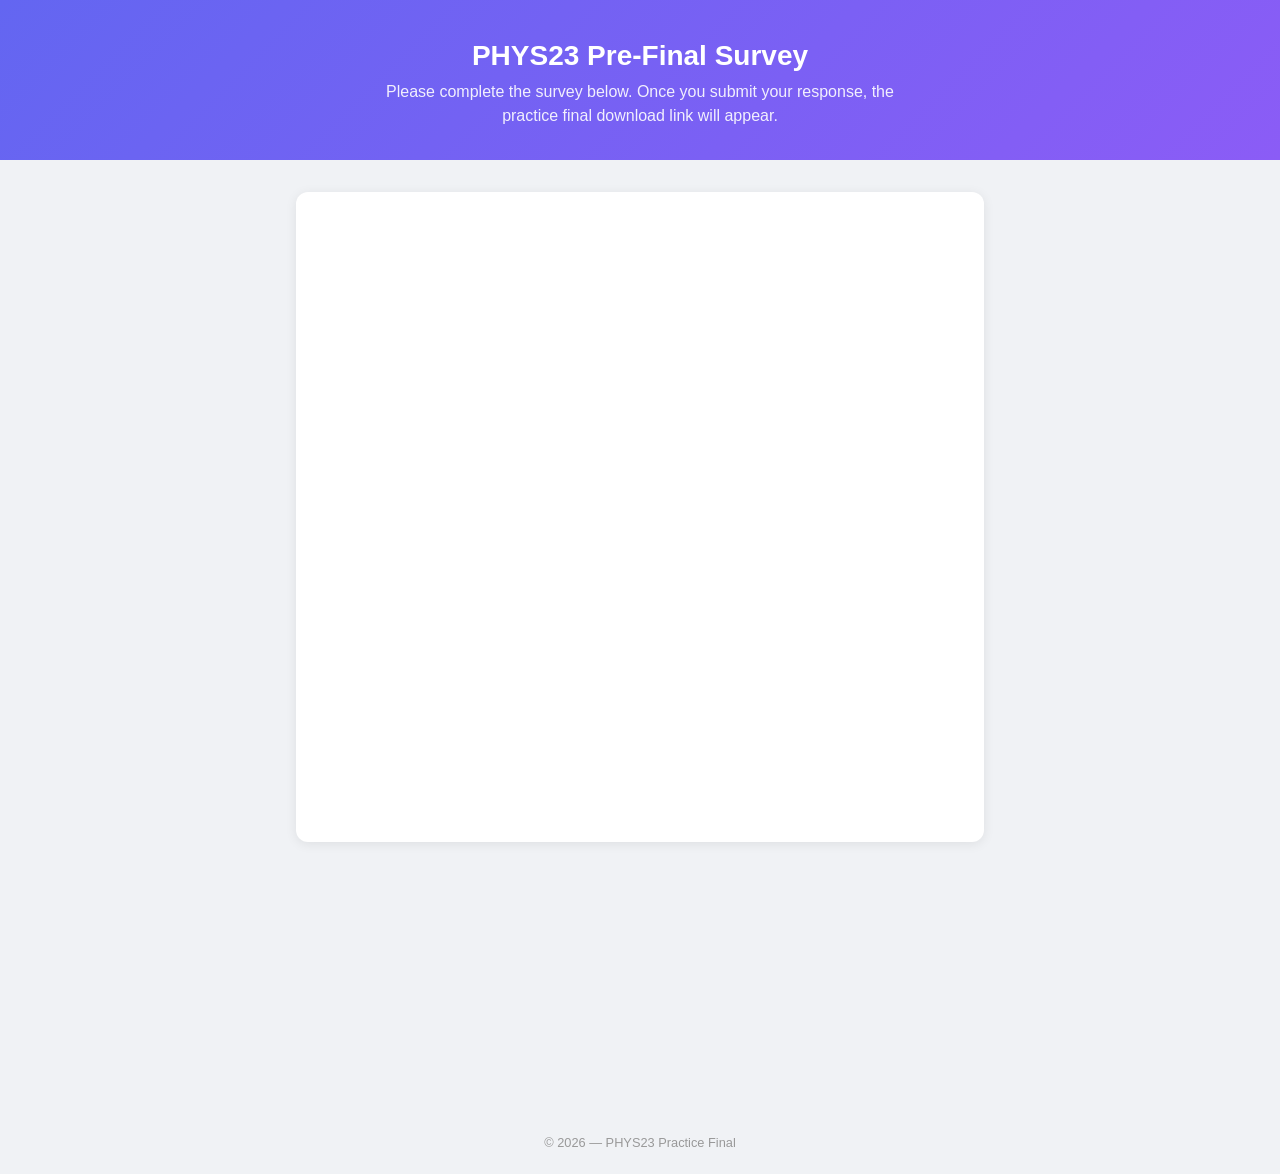
<file: index.html>
<!DOCTYPE html>
<html lang="en">
<head>
  <meta charset="UTF-8">
  <meta name="viewport" content="width=device-width, initial-scale=1.0">
  <title>PHYS23 Pre-Final Survey</title>
  <link rel="stylesheet" href="assets/style.css">
</head>
<body>

  <header>
    <h1>PHYS23 Pre-Final Survey</h1>
    <p>Please complete the survey below. Once you submit your response, the practice final download link will appear.</p>
  </header>

  <main>
    <div class="survey-container">
      <iframe
        id="survey-frame"
        title="PHYS23 Pre-Final Survey"
        loading="lazy"
      >Loading survey…</iframe>
    </div>

    <div class="download-section" id="download-section">
      <h2>Thank you for completing the survey!</h2>
      <p>Your practice final is ready. Click below to download.</p>
      <a class="download-btn" href="assets/practice-final-1.pdf" download>
        <svg viewBox="0 0 24 24" xmlns="http://www.w3.org/2000/svg" aria-hidden="true">
          <path d="M12 16l-5-5 1.41-1.41L11 13.17V4h2v9.17l2.59-2.58L17 11zm-7 4h14v-2H5z"/>
        </svg>
        Download Practice Final (Part 1)
      </a>
    </div>
  </main>

  <footer>&copy; 2026 &mdash; PHYS23 Practice Final</footer>

  <script src="assets/config.js"></script>
  <script src="assets/gate.js"></script>
</body>
</html>
</file>
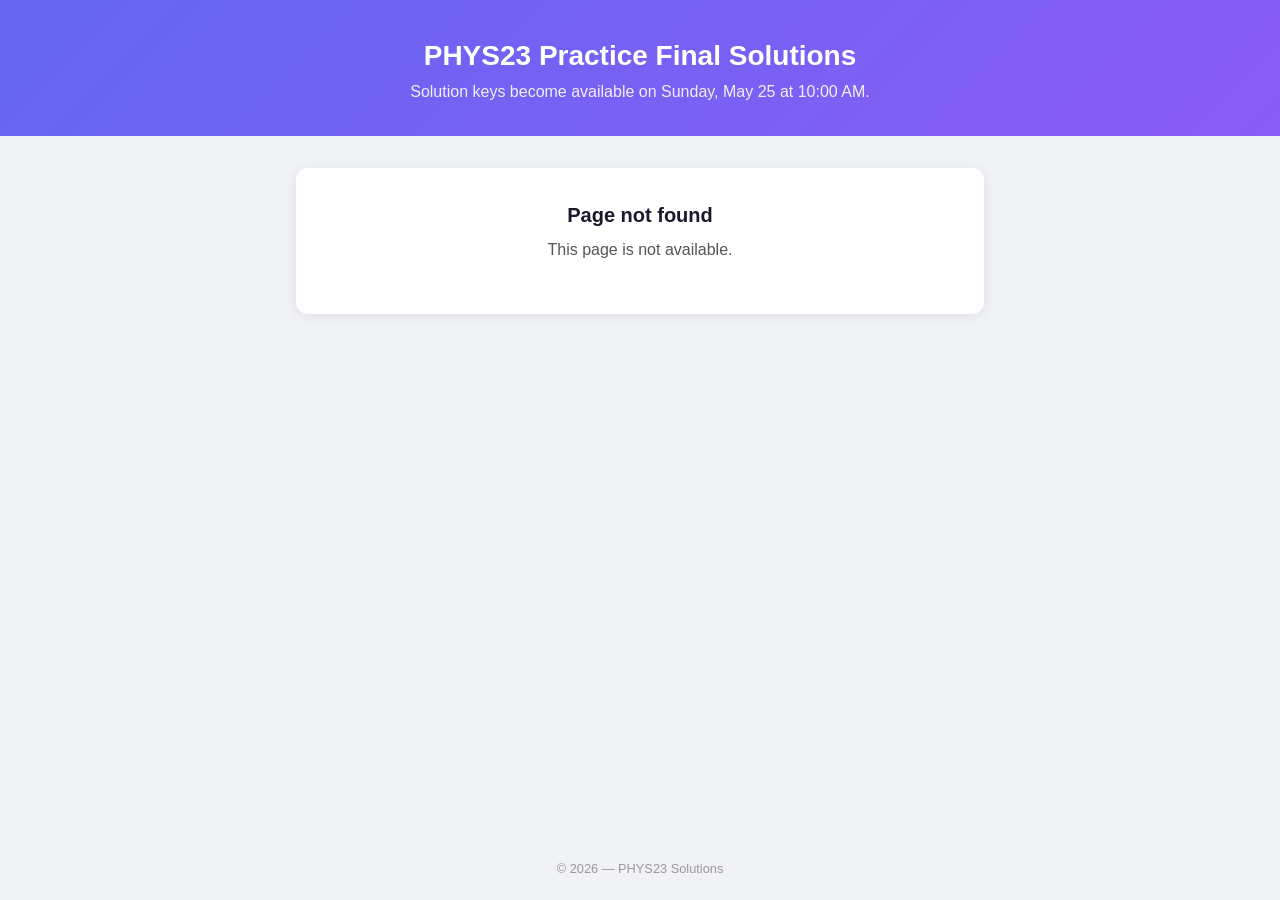
<file: r/7c4e2a.html>
<!DOCTYPE html>
<html lang="en">
<head>
  <meta charset="UTF-8">
  <meta name="viewport" content="width=device-width, initial-scale=1.0">
  <meta name="robots" content="noindex, nofollow">
  <title>PHYS23 Practice Final Solutions</title>
  <link rel="stylesheet" href="../assets/style.css">
</head>
<body>

  <header>
    <h1>PHYS23 Practice Final Solutions</h1>
    <p id="header-message">Solution keys for practice final Part 1.</p>
  </header>

  <main>
    <div class="card" id="denied-card">
      <h2>Page not found</h2>
      <p>This page is not available.</p>
    </div>

    <div class="card hidden" id="locked-card">
      <h2 id="locked-title">Solutions unlock Sunday at 10:00 AM</h2>
      <p id="locked-message">Please come back on Sunday, May 25 at 10:00 AM to download the practice final solutions.</p>
    </div>

    <div class="card hidden" id="waiting-card">
      <h2>Solutions are being published</h2>
      <p>The download will appear here shortly. Please refresh in a minute.</p>
    </div>

    <div class="card hidden" id="downloads-card">
      <h2>Solutions are ready</h2>
      <p>Download the practice final Part 1 solution key below.</p>
      <div class="download-list">
        <a class="download-btn" id="download-link" href="#" download>
          <svg viewBox="0 0 24 24" xmlns="http://www.w3.org/2000/svg" aria-hidden="true">
            <path d="M12 16l-5-5 1.41-1.41L11 13.17V4h2v9.17l2.59-2.58L17 11zm-7 4h14v-2H5z"/>
          </svg>
          Download <span id="download-label">Practice Final Part 1 Keys</span>
        </a>
      </div>
    </div>
  </main>

  <footer>&copy; 2026 &mdash; PHYS23 Solutions</footer>

  <script src="../assets/config.js"></script>
  <script>
    (function () {
      var label = window.SOLUTIONS_CONFIG.unlockLabel;
      document.getElementById("header-message").textContent =
        "Solution keys become available on " + label + ".";
      document.getElementById("locked-title").textContent =
        "Solutions unlock " + label;
      document.getElementById("locked-message").textContent =
        "Please come back on " + label + " to download the practice final solutions.";
    })();
  </script>
  <script src="../assets/solutions-gate.js"></script>
</body>
</html>
</file>
<file: assets/style.css>
*, *::before, *::after { box-sizing: border-box; margin: 0; padding: 0; }

body {
  font-family: -apple-system, BlinkMacSystemFont, "Segoe UI", Roboto, Helvetica, Arial, sans-serif;
  background: #f0f2f5;
  color: #1a1a2e;
  min-height: 100vh;
  display: flex;
  flex-direction: column;
  align-items: center;
}

header {
  width: 100%;
  background: linear-gradient(135deg, #6366f1, #8b5cf6);
  color: #fff;
  text-align: center;
  padding: 2.5rem 1rem 2rem;
}

header h1 {
  font-size: 1.75rem;
  font-weight: 700;
  margin-bottom: 0.5rem;
}

header p {
  font-size: 1rem;
  opacity: 0.9;
  max-width: 560px;
  margin: 0 auto;
  line-height: 1.5;
}

main {
  width: 100%;
  max-width: 720px;
  padding: 2rem 1rem 3rem;
  flex: 1;
}

.card,
.survey-container,
.download-section {
  background: #fff;
  border-radius: 12px;
  box-shadow: 0 2px 12px rgba(0, 0, 0, 0.08);
}

.survey-container {
  overflow: hidden;
}

.survey-container iframe {
  width: 100%;
  height: 650px;
  border: none;
  display: block;
}

.card,
.download-section {
  padding: 2rem;
  text-align: center;
  line-height: 1.5;
}

.card h2,
.download-section h2 {
  font-size: 1.25rem;
  margin-bottom: 0.5rem;
}

.card p,
.download-section p {
  color: #555;
  margin-bottom: 1.25rem;
}

.download-section {
  margin-top: 1.5rem;
  opacity: 0;
  transform: translateY(12px);
  transition: opacity 0.5s ease, transform 0.5s ease;
  pointer-events: none;
}

.download-section.visible {
  opacity: 1;
  transform: translateY(0);
  pointer-events: auto;
}

.download-list {
  display: flex;
  flex-direction: column;
  gap: 0.85rem;
  align-items: stretch;
  max-width: 360px;
  margin: 0 auto;
}

.download-btn {
  display: inline-flex;
  justify-content: center;
  align-items: center;
  gap: 0.5rem;
  background: linear-gradient(135deg, #6366f1, #8b5cf6);
  color: #fff;
  text-decoration: none;
  font-size: 1rem;
  font-weight: 600;
  padding: 0.85rem 1.25rem;
  border-radius: 8px;
  transition: box-shadow 0.2s ease, transform 0.15s ease;
}

.download-btn:hover {
  box-shadow: 0 4px 16px rgba(99, 102, 241, 0.45);
  transform: translateY(-1px);
}

.download-btn:active {
  transform: translateY(0);
}

.download-btn svg {
  width: 20px;
  height: 20px;
  fill: currentColor;
  flex-shrink: 0;
}

.hidden {
  display: none;
}

footer {
  text-align: center;
  padding: 1.5rem 1rem;
  font-size: 0.8rem;
  color: #999;
}

@media (max-width: 600px) {
  header h1 { font-size: 1.35rem; }
  .survey-container iframe { height: 520px; }
  .card,
  .download-section { padding: 1.5rem; }
}
</file>
